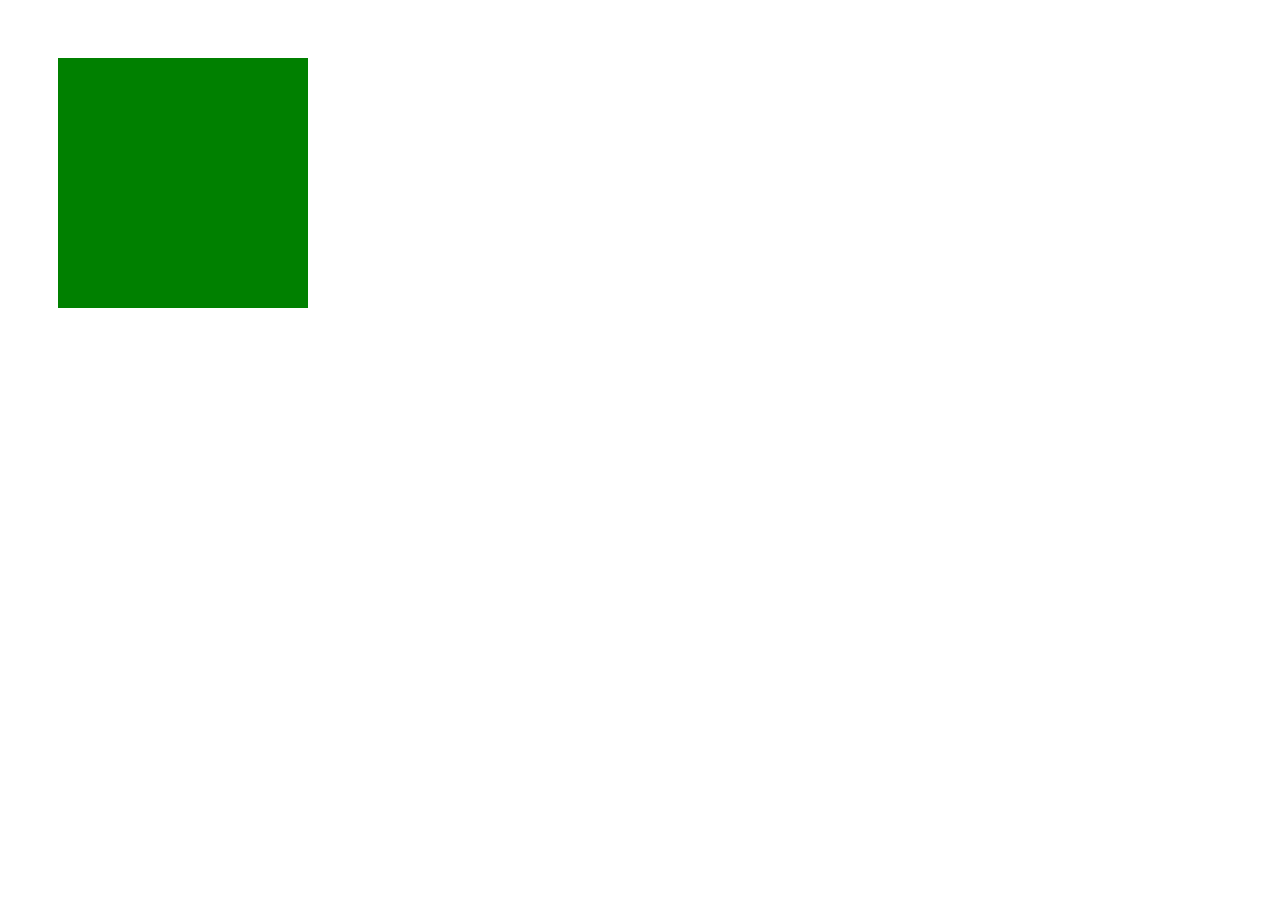
<file: oppgave-1/index.html>
<!DOCTYPE html>
<html lang="no">
<head>
    <meta charset="UTF-8">
    <meta name="viewport" content="width=device-width, initial-scale=1.0">
    <meta http-equiv="X-UA-Compatible" content="ie=edge">
    <title>Tegne med HTML</title>
</head>
<body>
    <div style="width:250px; height:250px; background-color:green; transform: translate(20%, 20%);">
    </div>
    

</body>
</html>
</file>
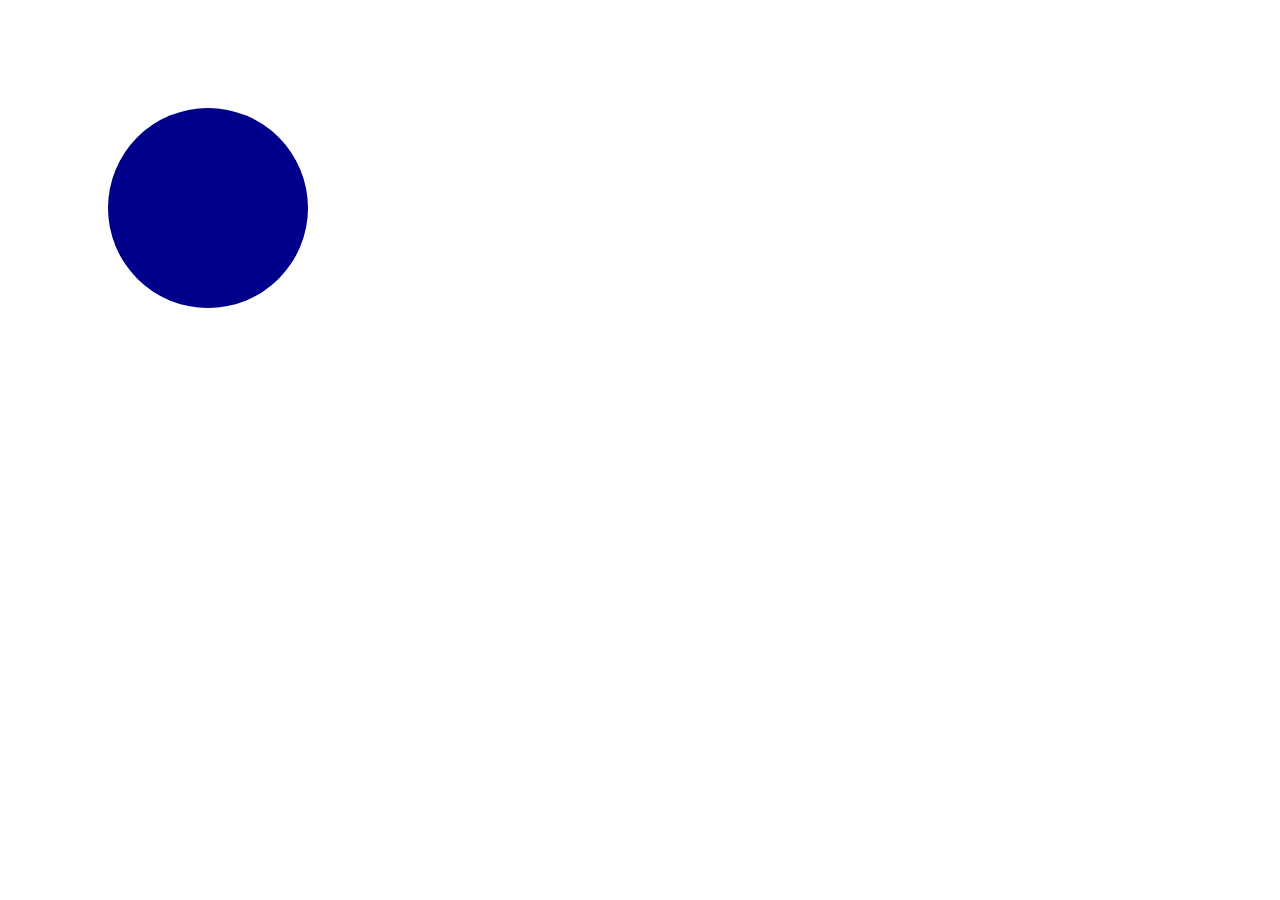
<file: oppgave-2/index.html>
<!DOCTYPE html>
<html lang="no">
<head>
    <meta charset="UTF-8">
    <meta name="viewport" content="width=device-width, initial-scale=1.0">
    <meta http-equiv="X-UA-Compatible" content="ie=edge">
    <title>Lage sirkel i HTML</title>
</head>
<body>
    <div style="width:200px; height:200px; background-color:darkblue; border-radius:100px; transform: translate(100px, 100px);">

    </div>

</body>
</html>
</file>
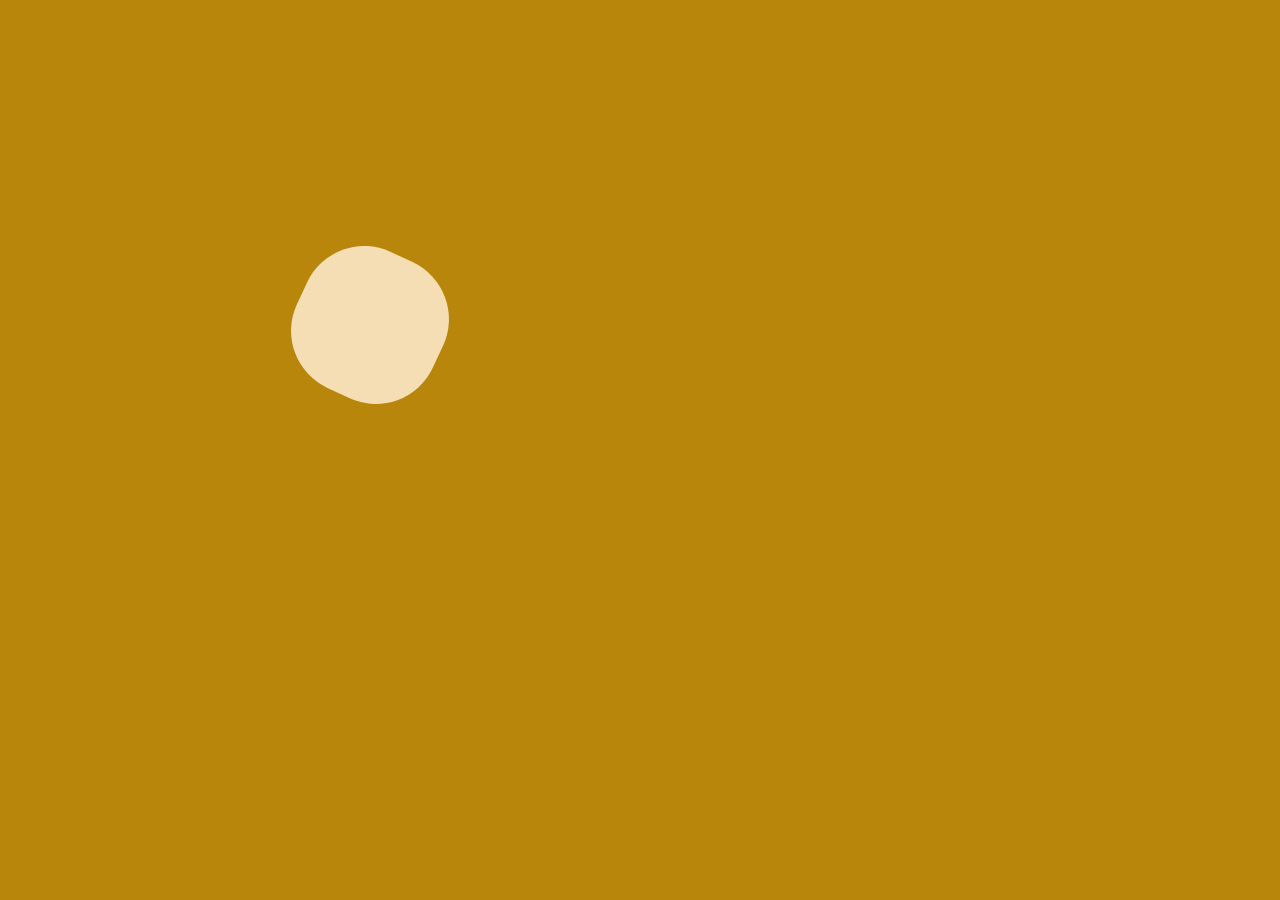
<file: oppgave-3/index.html>
<!DOCTYPE html>
<html lang="no">
<head>
    <meta charset="UTF-8">
    <meta name="viewport" content="width=device-width, initial-scale=1.0">
    <meta http-equiv="X-UA-Compatible" content="ie=edge">
    <title>En game loop</title>
    <link rel="stylesheet" href="./index.css">
</head>
<body>
    <div id="firkant"></div>
    

<script src="./index.js"></script>
</body>
</html>
</file>
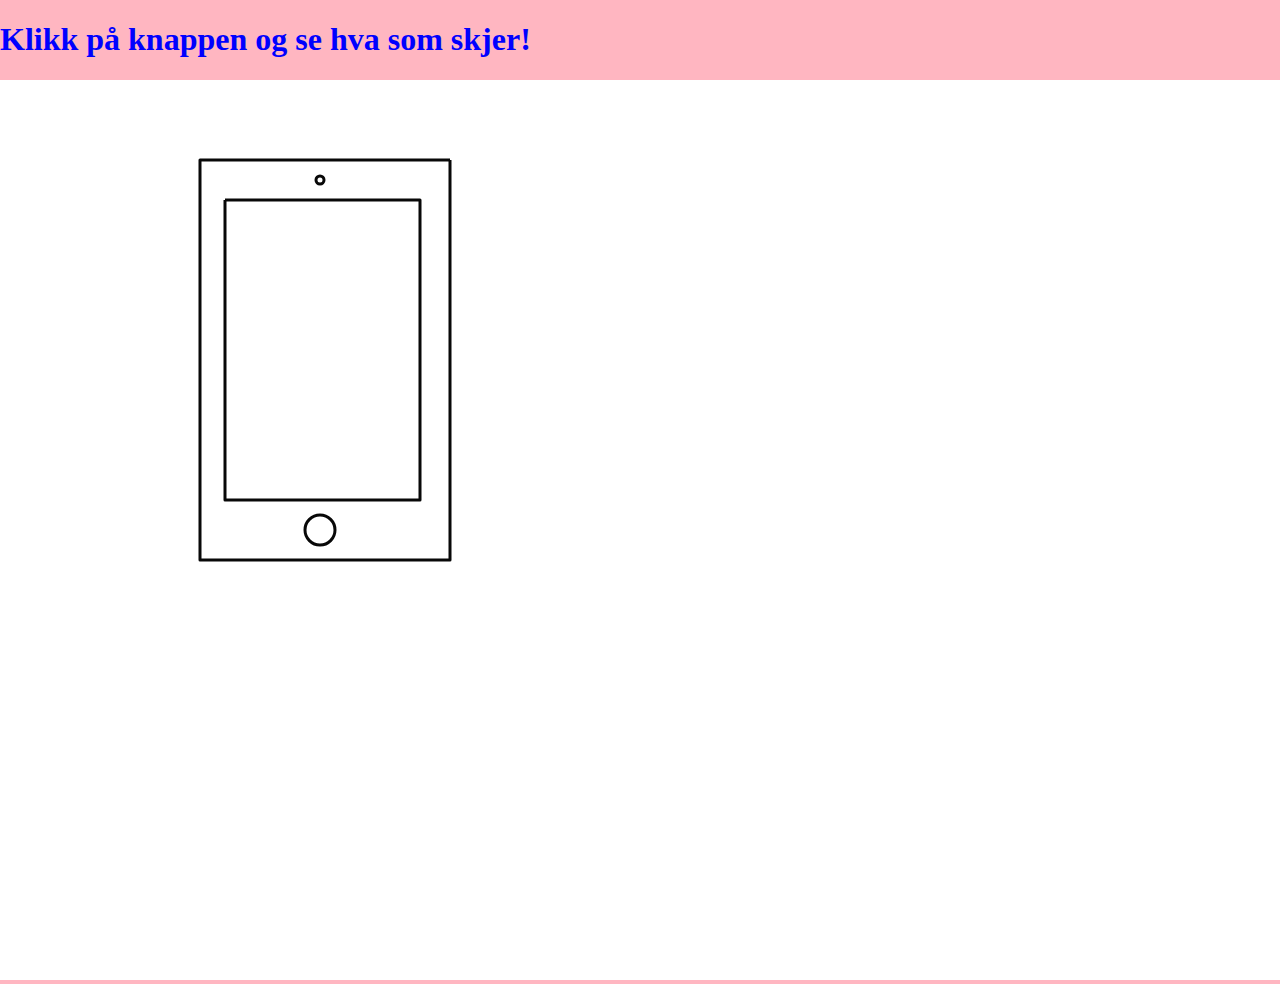
<file: oppgave-5/index.html>
<!DOCTYPE html>
<html lang="no">
<head>
    <meta charset="UTF-8">
    <meta name="viewport" content="width=device-width, initial-scale=1.0">
    <meta http-equiv="X-UA-Compatible" content="ie=edge">
    <title>Tegne en mobil med SVG</title>
    <link rel="stylesheet" href="./index.css">
</head>
<body>
    <main>
        <h1>Klikk på knappen og se hva som skjer!</h1>
        <svg width="200" height="200">
            <circle r="4" cx="320" cy="100" />
            <polyline points="450 80, 200 80, 200 480, 450 480, 450 80" />
            <polyline points="225 120, 420 120, 420 420, 225 420, 225 120" />
            <circle r="15" cx="320" cy="450" id="knapp"/>
        </svg> 
    </main>
    
        
    

    <script src="./index.js"></script>
</body>
</html>
</file>
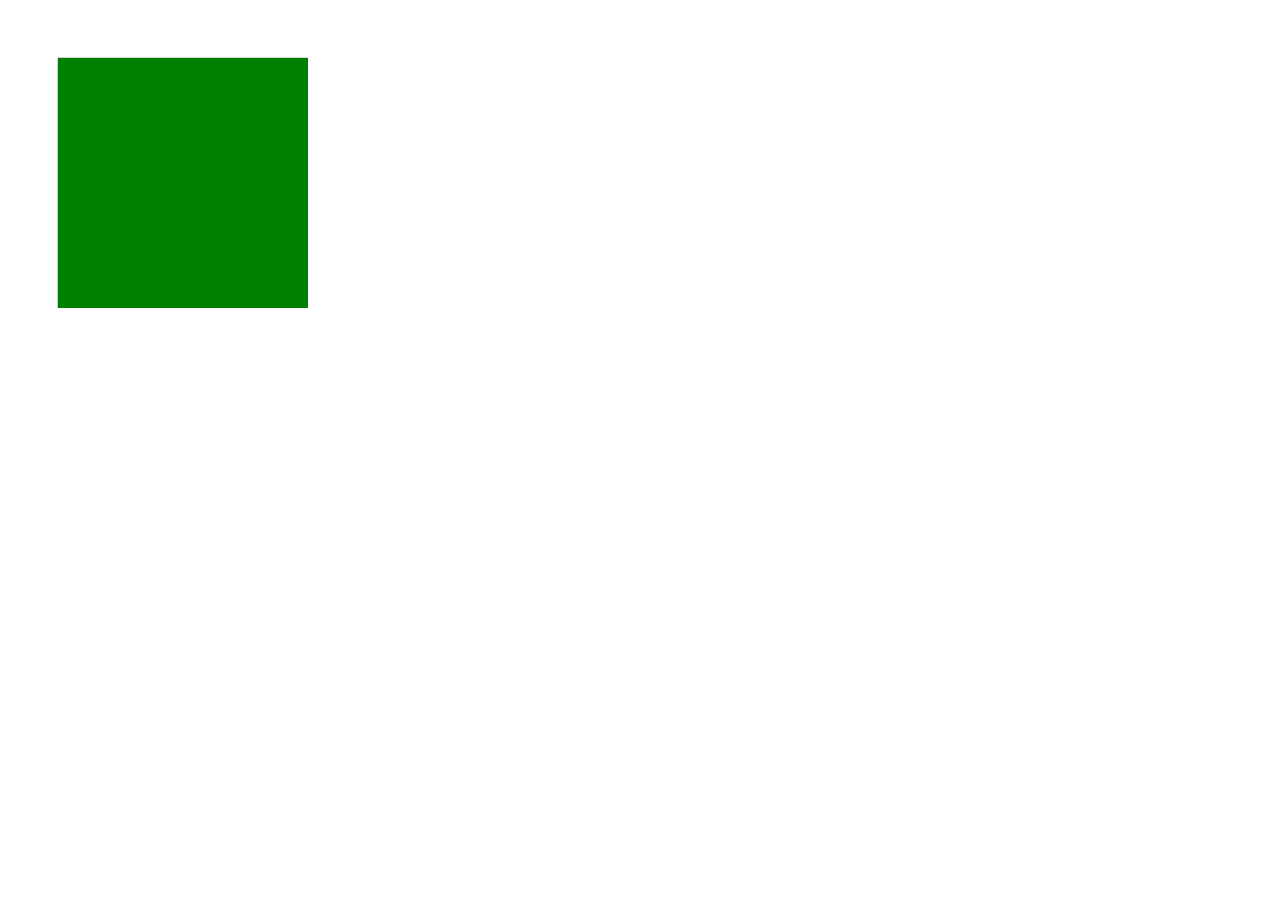
<file: oppgave-1/canvas.html>
<!DOCTYPE html>
<html lang="no">
<head>
    <meta charset="UTF-8">
    <meta name="viewport" content="width=device-width, initial-scale=1.0">
    <meta http-equiv="X-UA-Compatible" content="ie=edge">
    <title></title>
</head>
<body>
    <canvas id="minCanvas" width="300" height="300"></canvas>
    
    <script src="./canvas.js"></script>
</body>
</html>
</file>
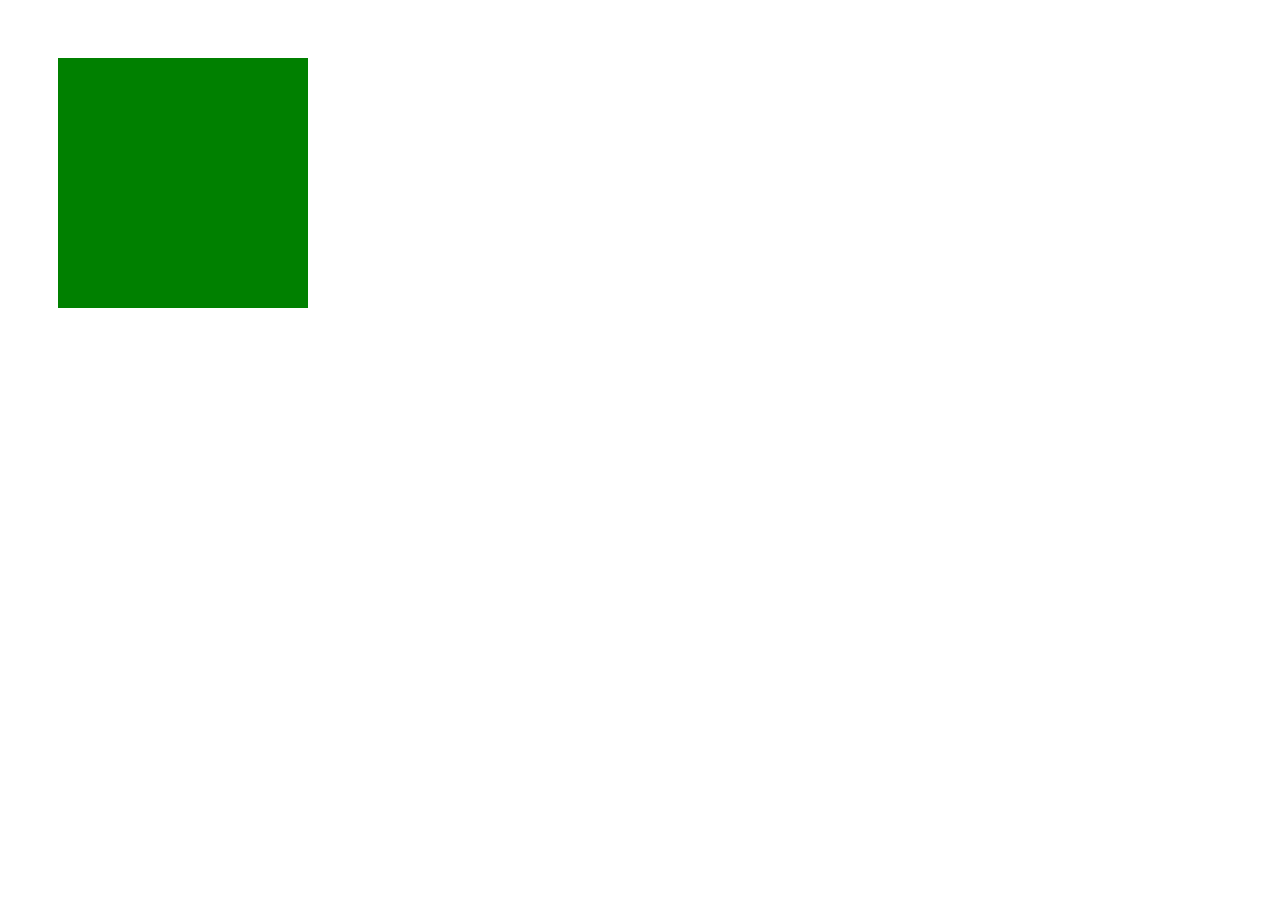
<file: oppgave-1/svg.html>
<!DOCTYPE html>
<html lang="no">
<head>
    <meta charset="UTF-8">
    <meta name="viewport" content="width=device-width, initial-scale=1.0">
    <meta http-equiv="X-UA-Compatible" content="ie=edge">
    <title>Lage en firkant med SVG</title>
</head>
<body>
   <svg id="firkant" width="300" height="300">
       <rect fill="green" width="300" height="300" x="50" y="50"/>
   </svg> 

</body>
</html>
</file>
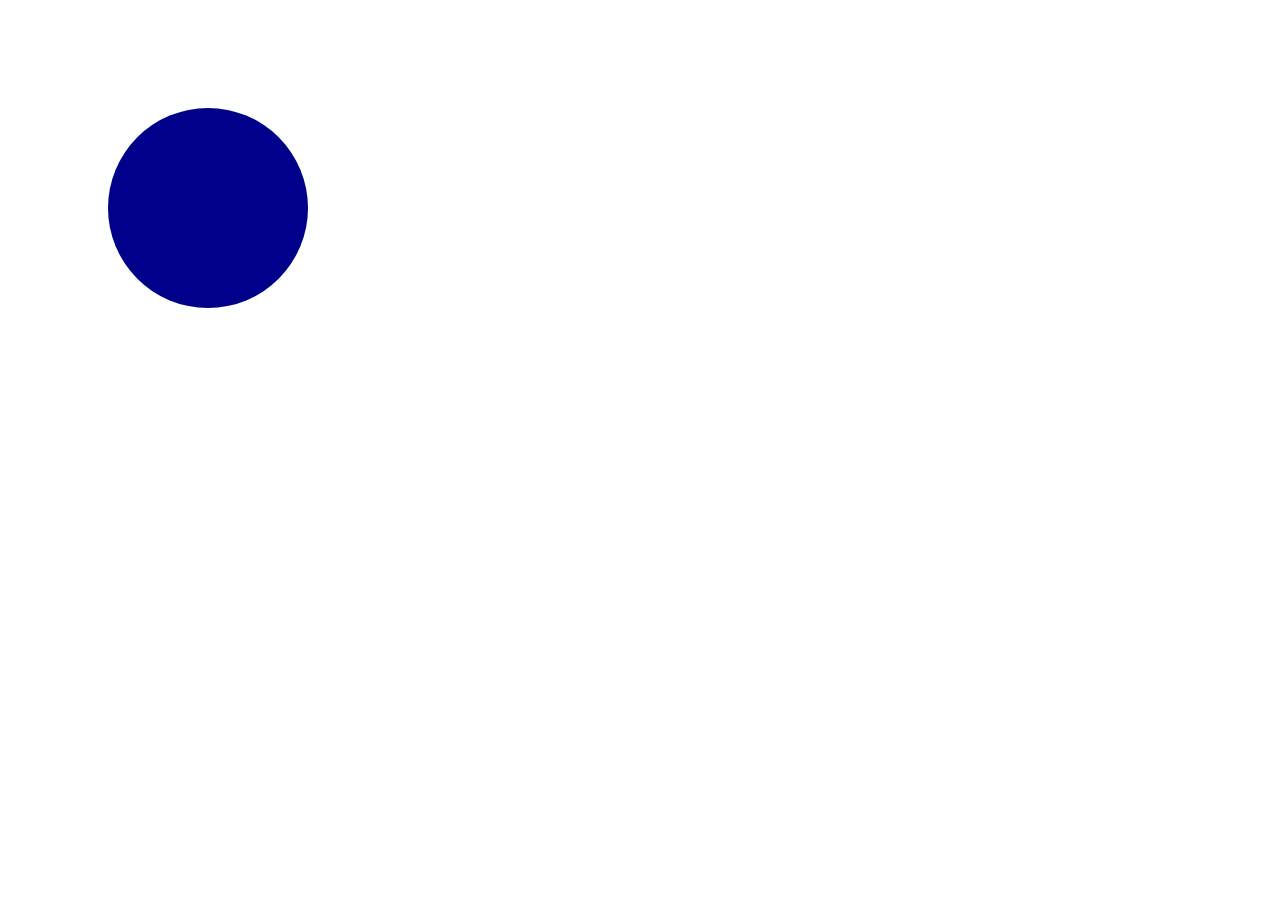
<file: oppgave-2/canvas.html>
<!DOCTYPE html>
<html lang="no">
<head>
    <meta charset="UTF-8">
    <meta name="viewport" content="width=device-width, initial-scale=1.0">
    <meta http-equiv="X-UA-Compatible" content="ie=edge">
    <title>Tegne sirkel i Canvas</title>
</head>
<body>
    <canvas id="minCanvas" width="300" height="300"> </canvas>
    

<script src="./canvas.js"></script>
</body>
</html>
</file>
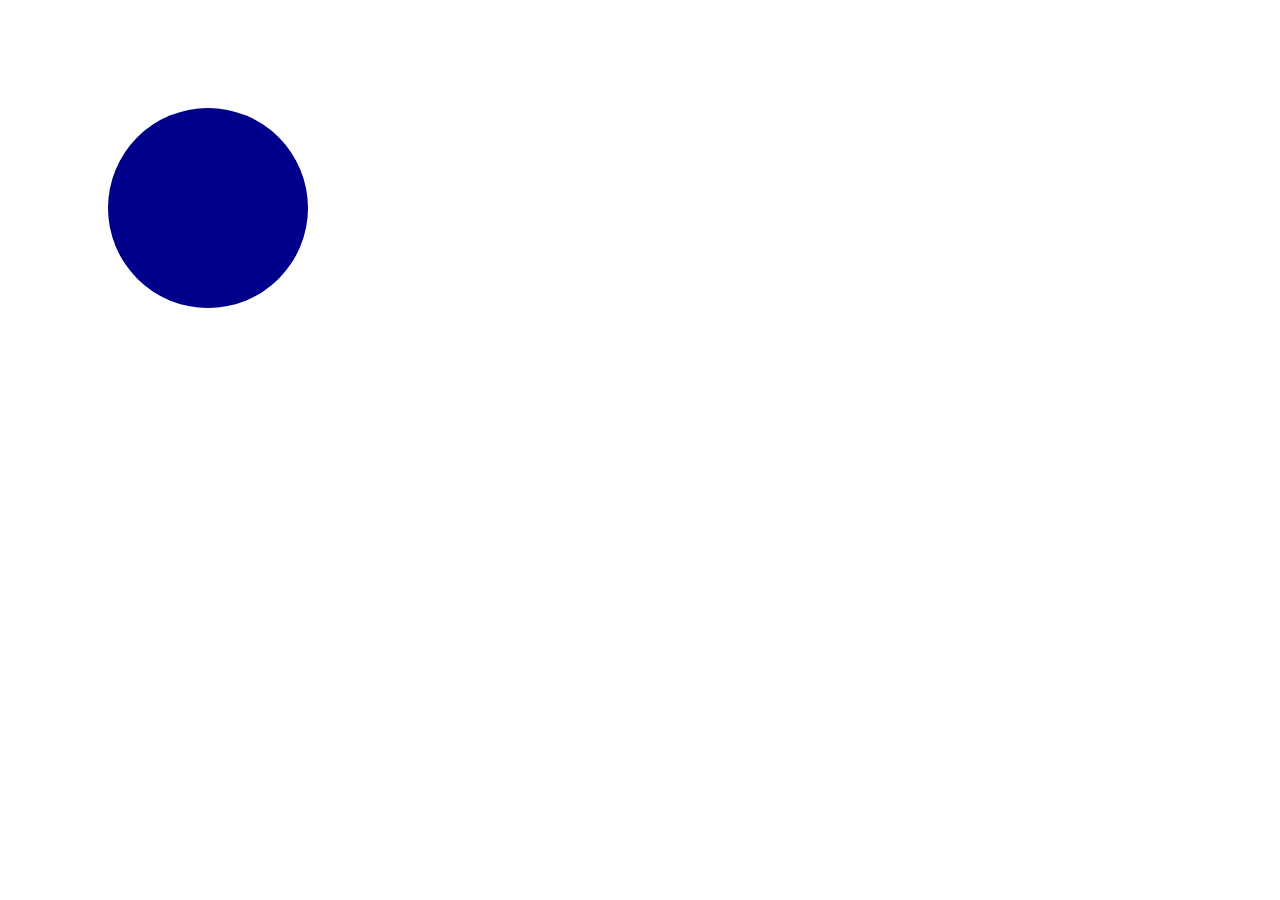
<file: oppgave-2/svg.html>
<!DOCTYPE html>
<html lang="no">
<head>
    <meta charset="UTF-8">
    <meta name="viewport" content="width=device-width, initial-scale=1.0">
    <meta http-equiv="X-UA-Compatible" content="ie=edge">
    <title>Tegne sirkel i SVG</title>
</head>
<body>
    <svg width="300" height="300">
        <circle fill="darkblue" r="100" cx="200" cy="200"/>
    </svg>
    

</body>
</html>
</file>
<file: oppgave-3/index.css>
body {
    width:100vh;
    box-sizing: border-box;
    background-color: darkgoldenrod;
}

#firkant {
    width:150px;
    height:150px;
    background-color: wheat;
    position:absolute;
    top:250px;
}
</file>
<file: oppgave-5/index.css>
body{
    margin:0;
    padding:0;
    box-sizing: border-box;
    background-color: lightpink;
    color: blue;
}

svg {
    background-color: rgb(255, 255, 255);
    width:100vw;
    height:100vh;
}

polyline {
    stroke:rgb(8, 8, 8);
    stroke-width:3;
    fill:transparent;
    stroke-linejoin: round;
}

circle {
    stroke:rgb(8, 8, 8);
    stroke-width:3;
    fill:transparent;
}

img{
    width:190px;
    height:295px;
    position: absolute;
    top:202px;
    left:228px;
    user-select: none;
}
</file>
